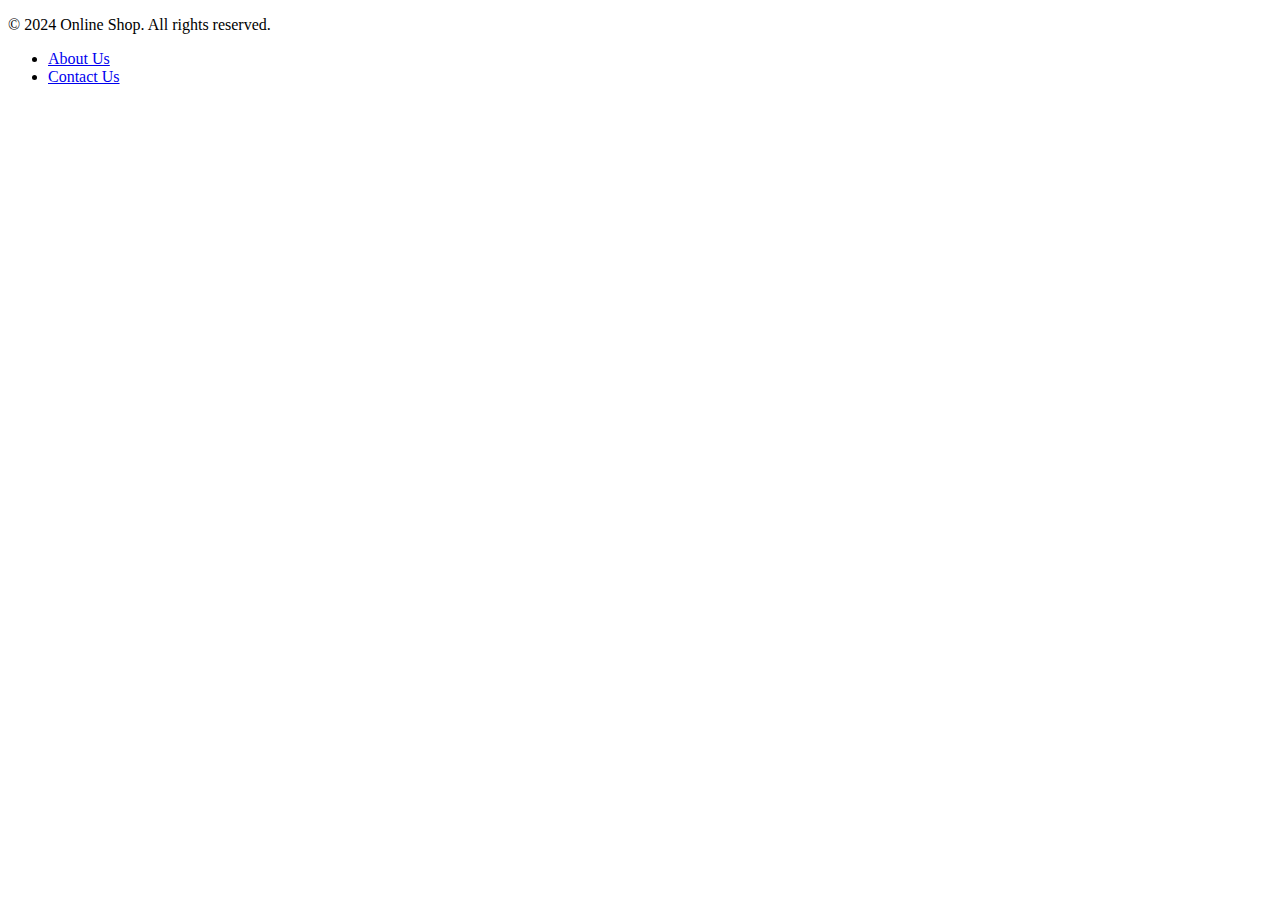
<file: src/main/resources/templates/fragments/footer.html>
<!DOCTYPE html>
<html xmlns:th="http://www.thymeleaf.org">
<head>
    <meta charset="UTF-8">
    <title>Footer</title>
    <!-- Additional footer styles or scripts -->
</head>
<body>
	<footer th:fragment="footer" class="bg-dark text-light py-3">
	   <div class="container">
	       <p class="mb-0 text-center">&copy; 2024 Online Shop. All rights reserved.</p>
	       <nav>
	           <ul class="list-inline mb-0 d-flex justify-content-between">
	               <li class="list-inline-item"><a href="/about" class="text-light">About Us</a></li>
	               <li class="list-inline-item"><a href="/contact" class="text-light">Contact Us</a></li>
	               <!-- Additional footer links -->
	            </ul>
	        </nav>
	    </div>
	</footer>
</body>
</html>
</file>
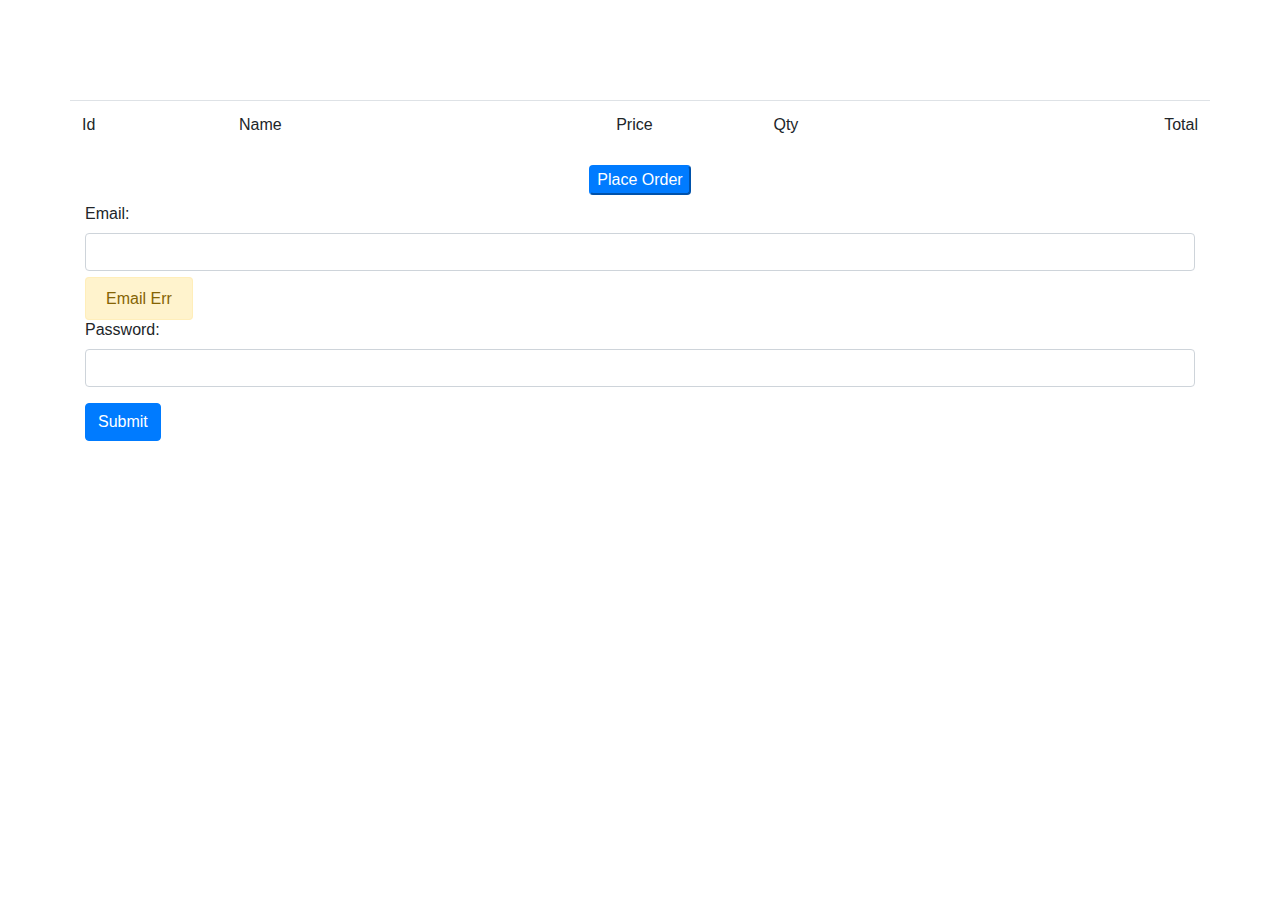
<file: src/main/resources/templates/screens/carts.html>
<!DOCTYPE html>
<html xmlns:th="http://www.thymeleaf.org">
<head th:replace="fragments/header::title"></head>
	<body>
	    <link href="https://stackpath.bootstrapcdn.com/bootstrap/4.5.2/css/bootstrap.min.css" rel="stylesheet">
	
	    <!-- Header fragment -->
		<header th:replace="~{fragments/header :: header}"></header>
		<table class="table container" style="margin-top: 100px;">
			<thead>
			  <td>Id</td>
			  <td>Name</td>
			  <td class="text-center">Price</td>
			  <td>Qty</td>
			  <td class="text-right">Total</td>
			</thead>
			<tbody id="tbody">
			</tbody>
		  </table>
		  
		  <!-- Button trigger modal -->		  
		  <div class="d-flex justify-content-center text-center">
		  	<button id="placeOrderBtn"  class="btn-primary rounded" data-toggle="modal" data-target="#exampleModal" data-whatever="@mdo">Place Order</button>
		  </div>
	
		<!-- Modal -->
		<div class="modal fade" id="exampleModals" tabindex="-1" role="dialog" aria-labelledby="exampleModalLabel" aria-hidden="true">
		  <div class="modal-dialog" role="document">
		    <div class="modal-content">
		      <div class="modal-header">
		        <h5 class="modal-title" id="exampleModalLabel">Modal title</h5>
		        <button type="button" class="close" data-dismiss="modal" aria-label="Close">
		          <span aria-hidden="true">&times;</span>
		        </button>
		      </div>
		      <div class="modal-body">
		       	<form>
		          <div class="form-group">
		            <label for="product-name" class="col-form-label">Product Name:</label>
		            <input type="text" class="form-control" id="product-name">
		          </div>
		          <div class="form-group">
		            <label for="product-price" class="col-form-label">Price:</label>
		            <input type="text" class="form-control" id="product-price">
		          </div>
		        </form>
		      </div>
		      <div class="modal-footer">
		        <button type="button" class="btn btn-secondary" data-dismiss="modal">Close</button>
		        <button id="placeOrderBtns" type="button" class="btn btn-primary">Save changes</button>
		      </div>
		    </div>
		  </div>
		</div>
		
		
		<!-- Testing  -->
	 	<form class="container">
	        <div class="form-group">
		        <label for="email" class="col-form-label">Email:</label>
		        <input type="email" class="form-control" id="email">
	        </div>
		    <span id="email-err" class="alert alert-warning">Email Err</span>
	        <div class="form-group">
		        <label for="password" class="col-form-label">Password:</label>
		        <input type="password" class="form-control" id="password">
	        </div>
	        <button id="btn-submit" type="button" class="btn btn-primary">Submit</button>
        </form>
		

		<script>
		 $(document).ready(function(){
			var carts = JSON.parse(localStorage.getItem("carts") || "[]");
			const renderTable = ((carts)=>{
				let str = "";
				let grandTotal = 0;
				carts.map((cart)=>{
					const totalPrice = cart.price * cart.qty; 
					grandTotal += totalPrice;
					str += `
					<tr class="">
					<td>${cart.id}</td>
					<td>${cart.name}</td>
					<td >${cart.price.toLocaleString()}</td>
					<td>
					    <span data-id="${cart.id}" data-price="${cart.price}" action="decrease" >-</span> 
					    <span qty="${cart.id}">${cart.qty}</span>
					    <span data-id="${cart.id}" data-price="${cart.price}" action="increase">+</span>
					</td>
					<td total="${cart.id}" class="text-right">${totalPrice.toLocaleString()}</td>						
				</tr>					`
				});
				str += `
					<tr class="">
					<td colspan="4" class="text-center">Grand Total</td>
					<td id="grand-total" class="text-right">${grandTotal.toLocaleString()}</td>
				</tr>
				`
				$("#tbody").html(str);
			});
			renderTable(carts);
			 $("#cart-badge").text(carts.length);
			 $("span[action='decrease']").click(function(){
			 	const id = $(this).data("id");
			 	const price = parseInt($(this).data("price"));
			 	const qtyEle = $(`span[qty=${id}]`);
			 	let qty = parseInt( qtyEle.text());			 	
			 	if(qty>1){	
					qty = qty-1;		 		
			 		qtyEle.text(qty);
			 		carts = carts.map((cart)=>{
			 			if(cart.id == id){
			 				cart.qty = qty;
			 			}
			 			return cart;						
			 		});
			 		$(`td[total=${id}]`).text(qty*price);
			 		 console.log("qty"+qty+"price"+price+"total"+(qty*price));
			 		localStorage.setItem("carts",JSON.stringify(carts));
				}	
			 	// else(qty<1) => remove from carts
						 	
			 });
			 
			 $("span[action='increase']").click(function(){
				 const id = $(this).data("id");
				 const price = parseInt($(this).data("price"));
				 const qtyEle = $(`span[qty=${id}]`);
			 	 let qty = parseInt( qtyEle.text());	
			 	 let grandTotal = 0;
			 	 qty = qty+1;
			 	 qtyEle.text(qty);
				 carts = carts.map((cart)=>{
			 			if(cart.id == id){
			 				cart.qty = qty;
			 			}
			 			grandTotal += cart.qty * cart.price;
			 			return cart;
			 		});
				 $(`td[total=${id}]`).text(qty*price);
				 $("#grand-total").text(grandTotal);
			 	localStorage.setItem("carts",JSON.stringify(carts));
			 });
			
			 
			// Add a click event listener to the button
			 $("#placeOrderBtn").click(function() {
				 $('#exampleModal').modal('hide')
				 
				// Retrieve input values
		        var name = $('#product-name').val();
		        var price = $('#product-price').val();
		
		        // Do something with the retrieved values
		        console.log('Product Name:', name);
		        console.log('Price:', price);
		        let dumppyData = [];
		        dumppyData = [...dumppyData,{id:Math.random(),name,price}];
		        
				 const data = JSON.parse(localStorage.getItem("carts") || "[]");
				 const order = data.map((cart)=>{
					 return {
						 itemId: cart.id,
						 quantity: cart.qty
					 }
				 })
				 
				 fetch('http://localhost:8080/order', {
					  method: 'POST',
					  headers: {
					    'Accept': 'application/json, text/plain, */*',
					    'Content-Type': 'application/json'
					  },
					  body: JSON.stringify(order)
					})
					// .then(response => {
					//     if (!response.ok) {
					//         throw new Error('Network response was not ok');
					//     }
					//     return response.json();
					// })
				    .then(res => console.log(res))
				    .catch(error => console.log('Error:', error)); 
								 
				});
			
			// $("#btn-submit").click(function(){
			// 	 fetch('http://localhost:8080/order', {
					//   method: 'POST',
					//   headers: {
					//     'Accept': 'application/json, text/plain, */*',
					//     'Content-Type': 'application/json'
					//   },
					//   body: JSON.stringify(order)
			// 		})
			// 		 .then(response => {
			// 		  `console.log(response.status)					   
			// 		 })
			// 	    .catch(error => console.log('Error:', error)); 								 
			// });
			$("#btn-submit").click(function(){
				const emailErrEle = $("#email-err");
				fetch('http://localhost:8080/order',{
					method: 'POST',
					  headers: {
					    'Accept': 'application/json, text/plain, */*',
					    'Content-Type': 'application/json'
					  },
					  body: JSON.stringify([])					  
				})
				.then(response => {
				    // Check if the response is successful (status code 200-299)
				    if (response.ok) {
				      // Parse the JSON body for successful responses
				      return response.json().then(data => {
				        // Handle successful response JSON data
				        console.log('Successful response:', data);
				        return data; // Optionally return data
				      });
				    } else {
				      // Parse the JSON error body for error responses
				      return response.json().then(errorData => {
				        // Handle error response JSON data
				        console.error('Error response:', errorData);
						if(errorData.errors){
							if(errorData.errors.email){
								emailErrEle.text(errorData.errors.email);
							}
						}
				        throw new Error('Error response received'); // Throw an error to trigger the catch block
				      });
				    }
				  })
				  .catch(error => {
				    // Handle errors
				    console.error('There was a problem with the fetch operation:', error);
				  });
				
			});
			
		
			
		 });
		</script>

		 <!-- Include jQuery and Bootstrap JS -->
		 <script src="https://code.jquery.com/jquery-3.5.1.min.js"></script>
		 <script src="https://stackpath.bootstrapcdn.com/bootstrap/4.5.2/js/bootstrap.min.js"></script>
	</body>	
</html>
</file>
